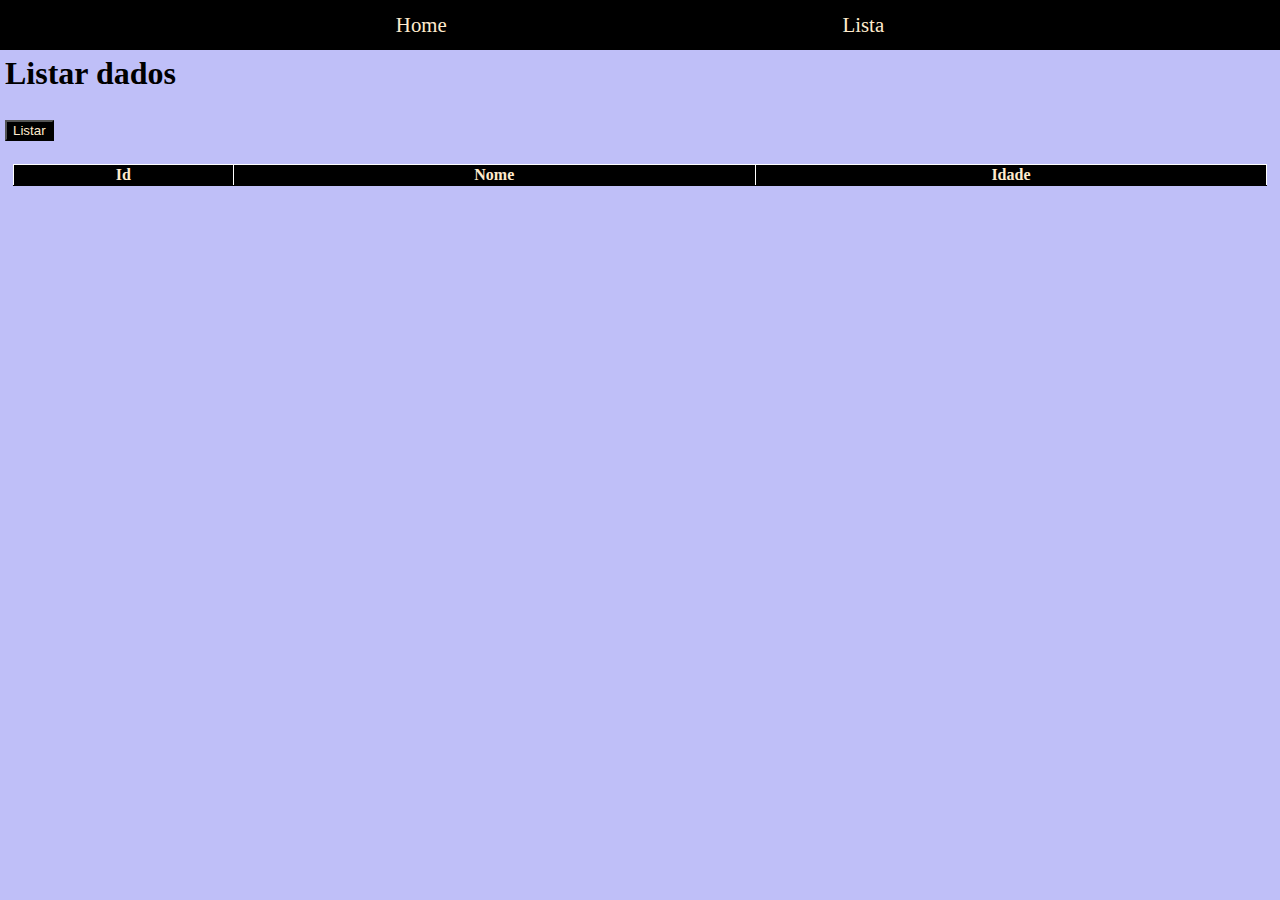
<file: client_list.html>
<!DOCTYPE html>
<html lang="pt-BR">
<head>
    <meta charset="UTF-8">
    <meta http-equiv="X-UA-Compatible" content="IE=edge">
    <meta name="viewport" content="width=device-width, initial-scale=1.0">
    <link rel="stylesheet" href="style.css">
    <link rel="shortcut icon" href="./gremio-logo-0.png" type="image/x-icon">
    <script src="client_list.js" defer></script>
    <title>Lista de Doidões</title>
</head>
<body>
    <header>
        <nav>
            <a href="index.html">Home</a>
            <a href="client_list.html">Lista</a>
        </nav>
    </header>
    <h1>Listar dados</h1>
    <br>
    <button id="listar">Listar</button>
    <br><br>
    <table>
        <thead>
            <tr>
                <th>Id</th>
                <th>Nome</th>
                <th>Idade</th> 
            </tr>
        </thead>
        <tbody id="tabela_cliente">
            <tr>

            </tr>
        </tbody>
    </table>
</body>
</html>
</file>
<file: style.css>
body{
    height: 100vh;
    background-color: #bfbff8;
    margin:0;
    padding:0;
}

header{
    display: flex;
    justify-content:flex-start;
    align-items: center;
    width: 100%;
    height: 50px;
    background-color: black;
}

nav{
    display: flex;
    justify-content: space-evenly;
    align-items: center;
    width: 100%;
}

nav a{
    text-decoration: none;
    color: blanchedalmond;
    font-size: 1.3rem;
}
nav a:hover{
    font-size: 1.5rem;
    transition: 500ms;
    text-decoration: overline #bfbff8;
    color: #bfbff8;
}

h1, label, input{
    margin: 5px;
}


button{
    background-color: black;
    color: blanchedalmond;
    margin: 5px;
}

button:hover{
    background-image: url(./Flag_of_Bhutan.svg.png);
    background-repeat: no-repeat;
    background-size: cover;
    background-position: center;
    height: 80px;
    width: 175px;
    color: black;
}

#danilo{
    position: absolute;
    left: 800px;
    top: 05px;
    border: 5px solid black;
    border-radius: 50px;
    transform: scale(0.8);
}

#seg{
    color: #bfbff8;
    position: absolute;
    left: 500px;
    top: 100px;
    text-decoration: none;
}

table{
    border: 1px solid black;
    border-collapse: collapse;
    width: 98%;
    margin-left: auto;
    margin-right: auto;
}

th{
    font-weight: bold;
    border: 1px solid white;
    background-color: black;
    color: blanchedalmond;
}

td{
    border: 1px solid black;
    background-color: blanchedalmond;
}
</file>
